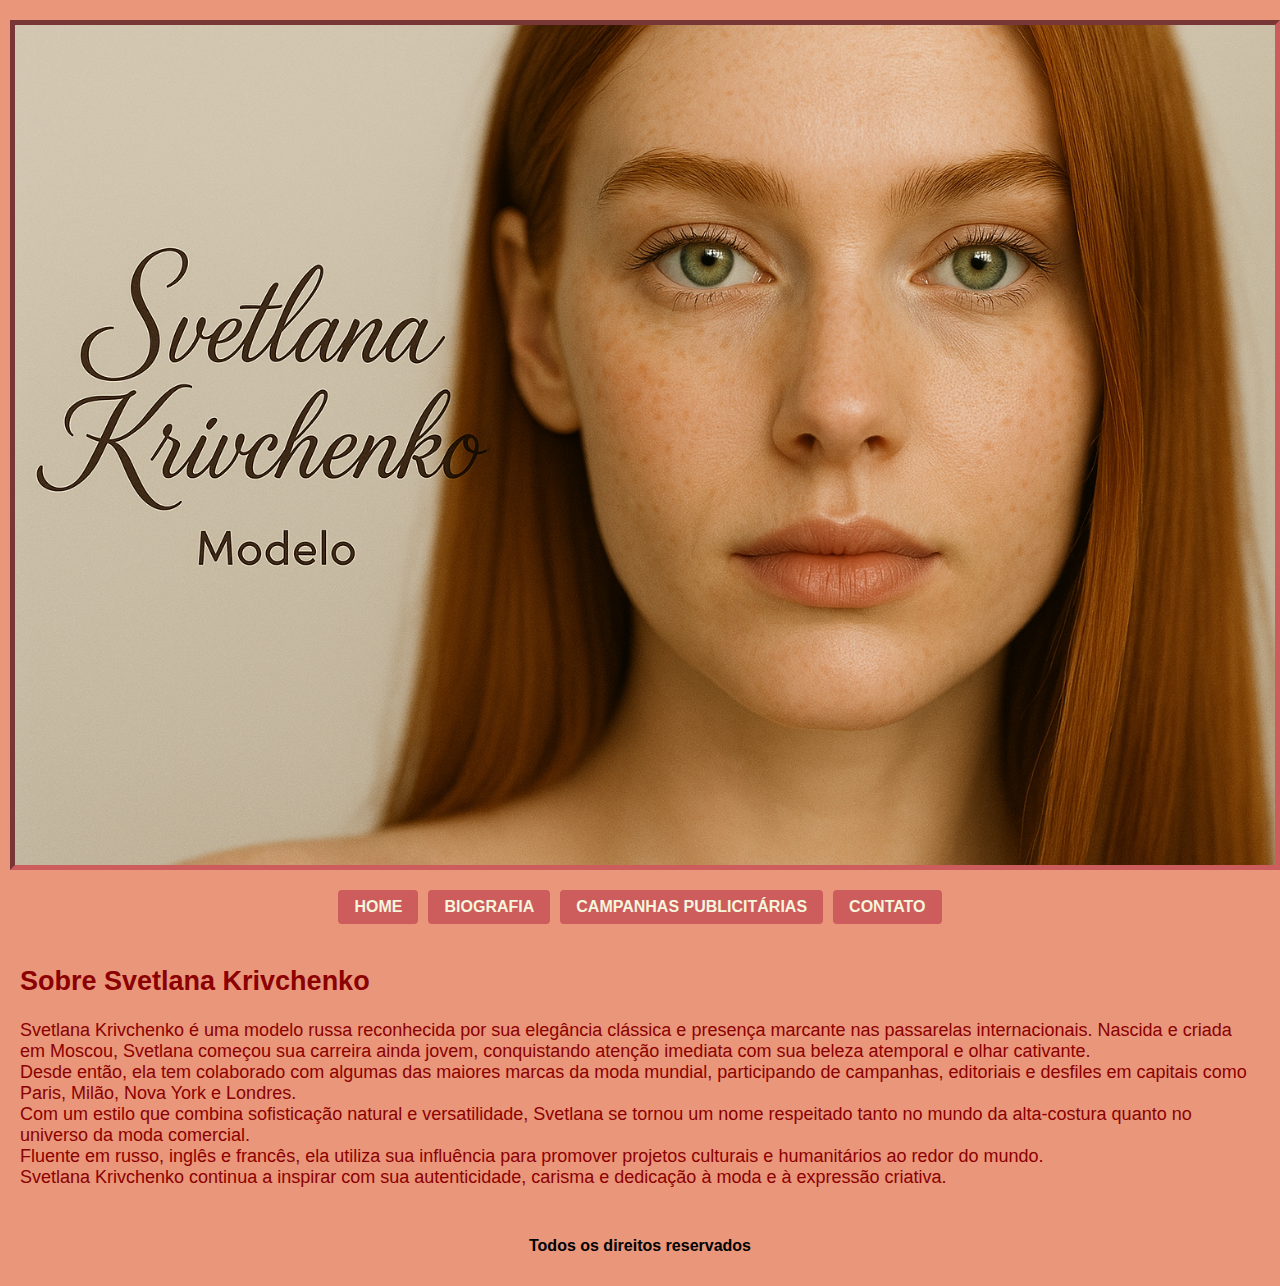
<file: index.html>
<!DOCTYPE html>
<html>
	<head>
		<meta charset="utf-8">
		<meta name="viewport" content="width=device-width, initial-scale=1">
		<link rel="stylesheet" type="text/css" href="estilo.css">
		<link rel="stylesheet" href="https://cdnjs.cloudflare.com/ajax/libs/font-awesome/6.5.0/css/all.min.css">
		<title>Home</title>
	</head>

	<body>
		<div>
			<img class="banner" src="Imagens/close.png">
		</div>

	<div class="menu">
		  <a href="index.html" class="link">HOME</a> 
		  <a href="biografia.html" class="link">BIOGRAFIA</a> 
		  <a href="campanhas.html" class="link">CAMPANHAS PUBLICITÁRIAS</a> 
		  <a href="contato.html" class="link">CONTATO</a>
	</div>


	<div class="conteudo">
		<h2>Sobre Svetlana Krivchenko</h2>
		<p>
			Svetlana Krivchenko é uma modelo russa reconhecida por sua elegância clássica e presença marcante nas passarelas internacionais. Nascida e criada em Moscou, Svetlana começou sua carreira ainda jovem, conquistando atenção imediata com sua beleza atemporal e olhar cativante.<br>

			Desde então, ela tem colaborado com algumas das maiores marcas da moda mundial, participando de campanhas, editoriais e desfiles em capitais como Paris, Milão, Nova York e Londres.<br> Com um estilo que combina sofisticação natural e versatilidade, Svetlana se tornou um nome respeitado tanto no mundo da alta-costura quanto no universo da moda comercial.<br>

			Fluente em russo, inglês e francês, ela utiliza sua influência para promover projetos culturais e humanitários ao redor do mundo.<br>

			Svetlana Krivchenko continua a inspirar com sua autenticidade, carisma e dedicação à moda e à expressão criativa.

</p>
	</div>

	<span>
		<h4 align="center">Todos os direitos reservados</h4>
	</span>



		
	</body>
	</html>
</file>
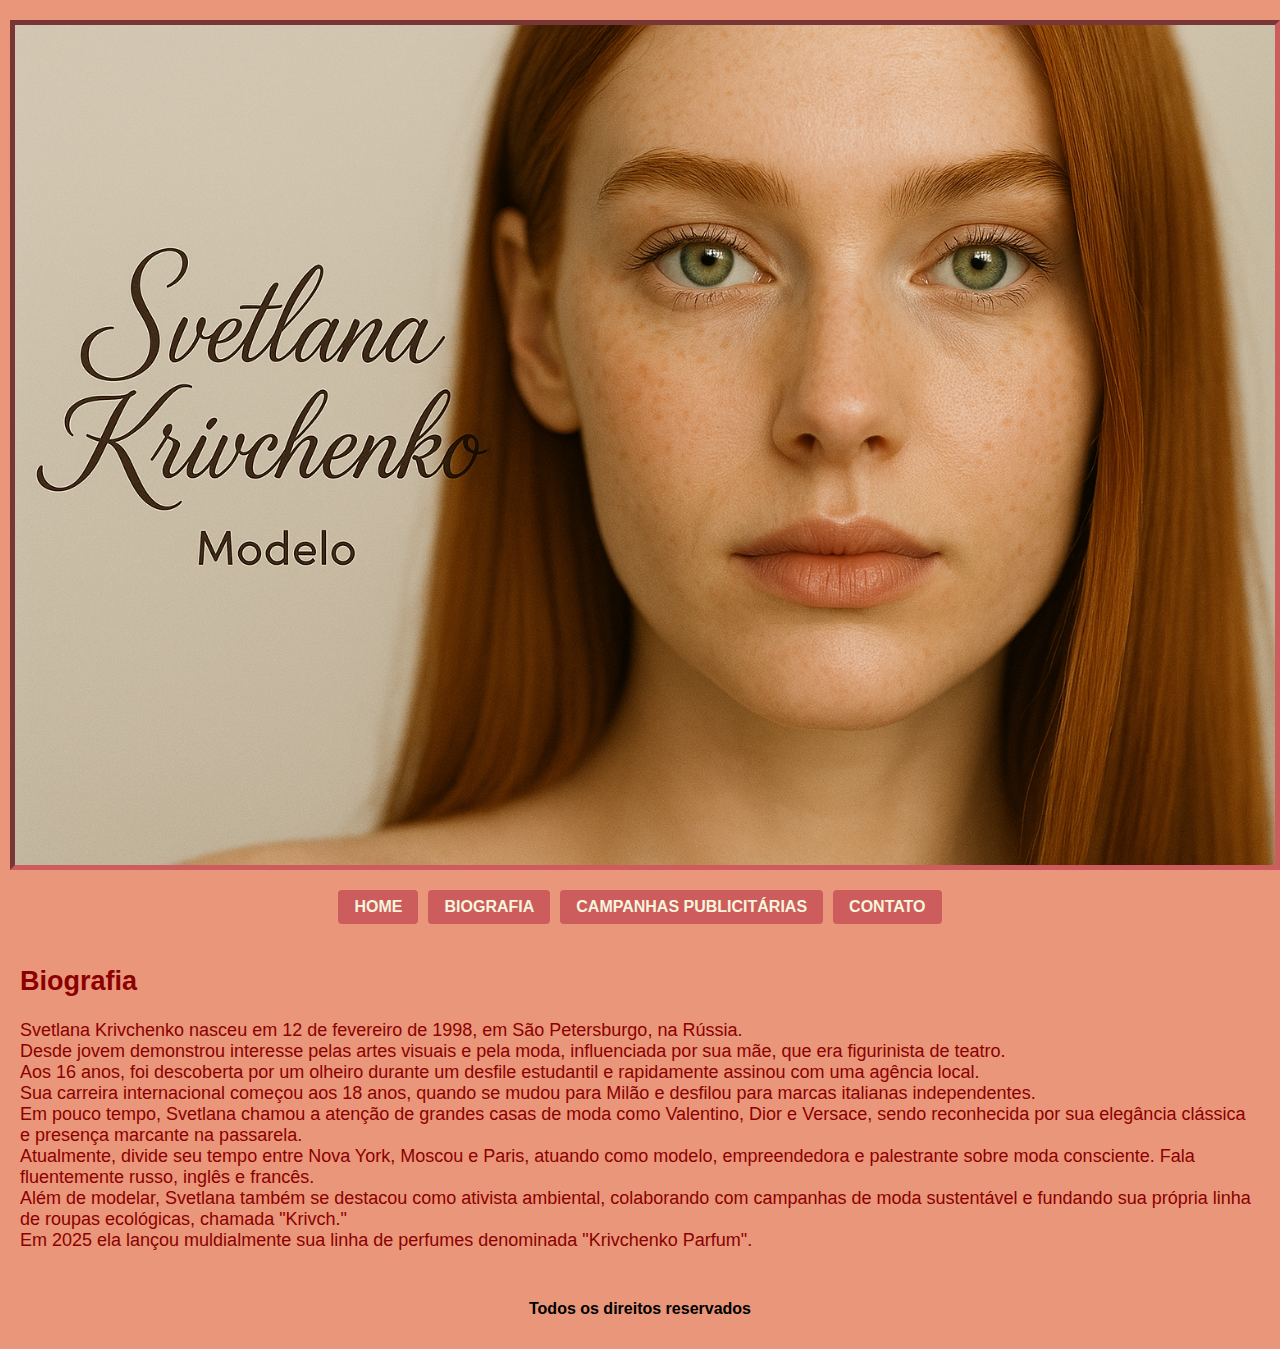
<file: biografia.html>
<!DOCTYPE html>
<html>
	<head>
		<meta charset="utf-8">
		<meta name="viewport" content="width=device-width, initial-scale=1">
		<link rel="stylesheet" type="text/css" href="estilo.css">
		<title>Biografia</title>
	</head>

	<body>
		<div>
			<img class="banner" src="Imagens/close.png">
		</div>

	<div class="menu">
		  <a href="index.html" class="link">HOME</a> 
		  <a href="biografia.html" class="link">BIOGRAFIA</a> 
		  <a href="campanhas.html" class="link">CAMPANHAS PUBLICITÁRIAS</a> 
		  <a href="contato.html" class="link">CONTATO</a>
	</div>

	<div class="conteudo">
		<h2>Biografia</h2>

		<p>
			Svetlana Krivchenko nasceu em 12 de fevereiro de 1998, em São Petersburgo, na Rússia.<br> Desde jovem demonstrou interesse pelas artes visuais e pela moda, influenciada por sua mãe, que era figurinista de teatro.<br> Aos 16 anos, foi descoberta por um olheiro durante um desfile estudantil e rapidamente assinou com uma agência local.<br>

			Sua carreira internacional começou aos 18 anos, quando se mudou para Milão e desfilou para marcas italianas independentes.<br> Em pouco tempo, Svetlana chamou a atenção de grandes casas de moda como Valentino, Dior e Versace, sendo reconhecida por sua elegância clássica e presença marcante na passarela.<br>

			Atualmente, divide seu tempo entre Nova York, Moscou e Paris, atuando como modelo, empreendedora e palestrante sobre moda consciente. Fala fluentemente russo, inglês e francês.<br>

			Além de modelar, Svetlana também se destacou como ativista ambiental, colaborando com campanhas de moda sustentável e fundando sua própria linha de roupas ecológicas, chamada "Krivch."<br>
			Em 2025 ela lançou muldialmente sua linha de perfumes denominada "Krivchenko Parfum".

		</p>

	</div>

		<span>
		<h4 align="center">Todos os direitos reservados</h4>
	   </span>

	
		
	</body>
	</html>
</file>
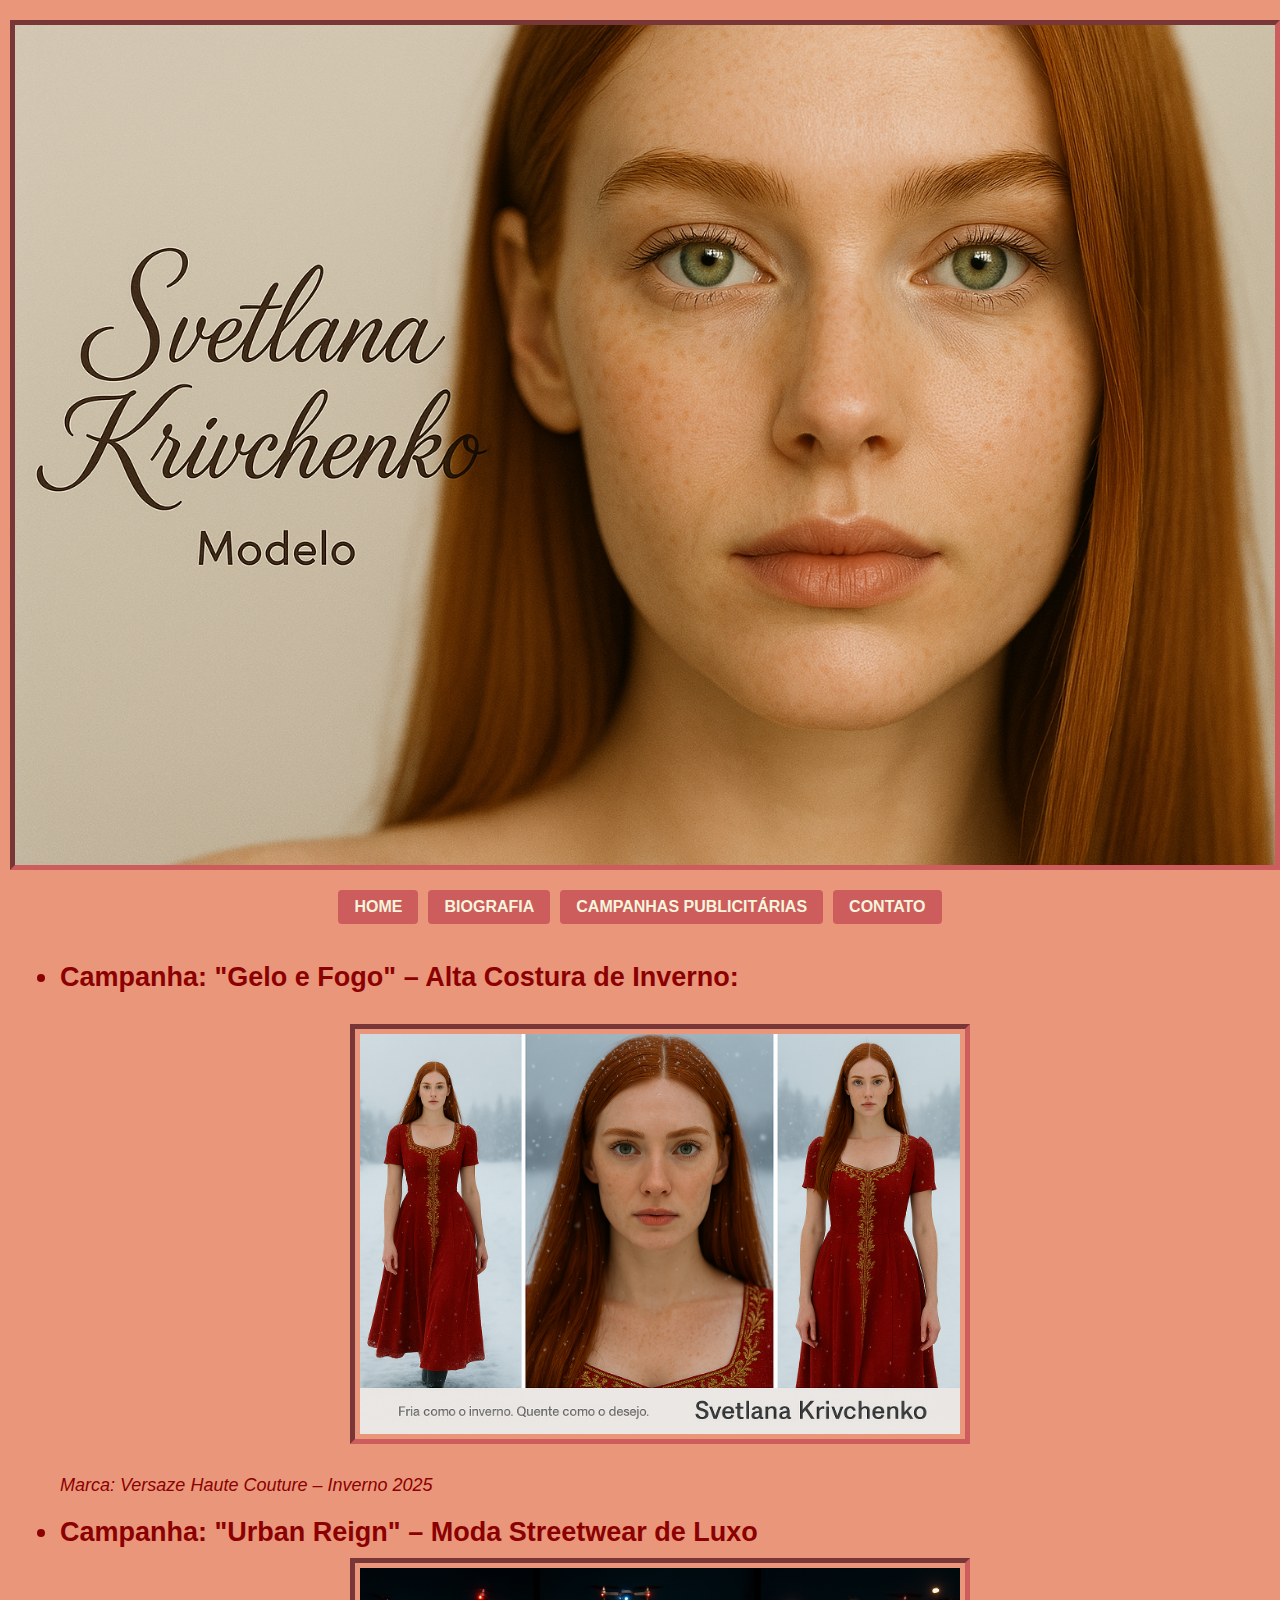
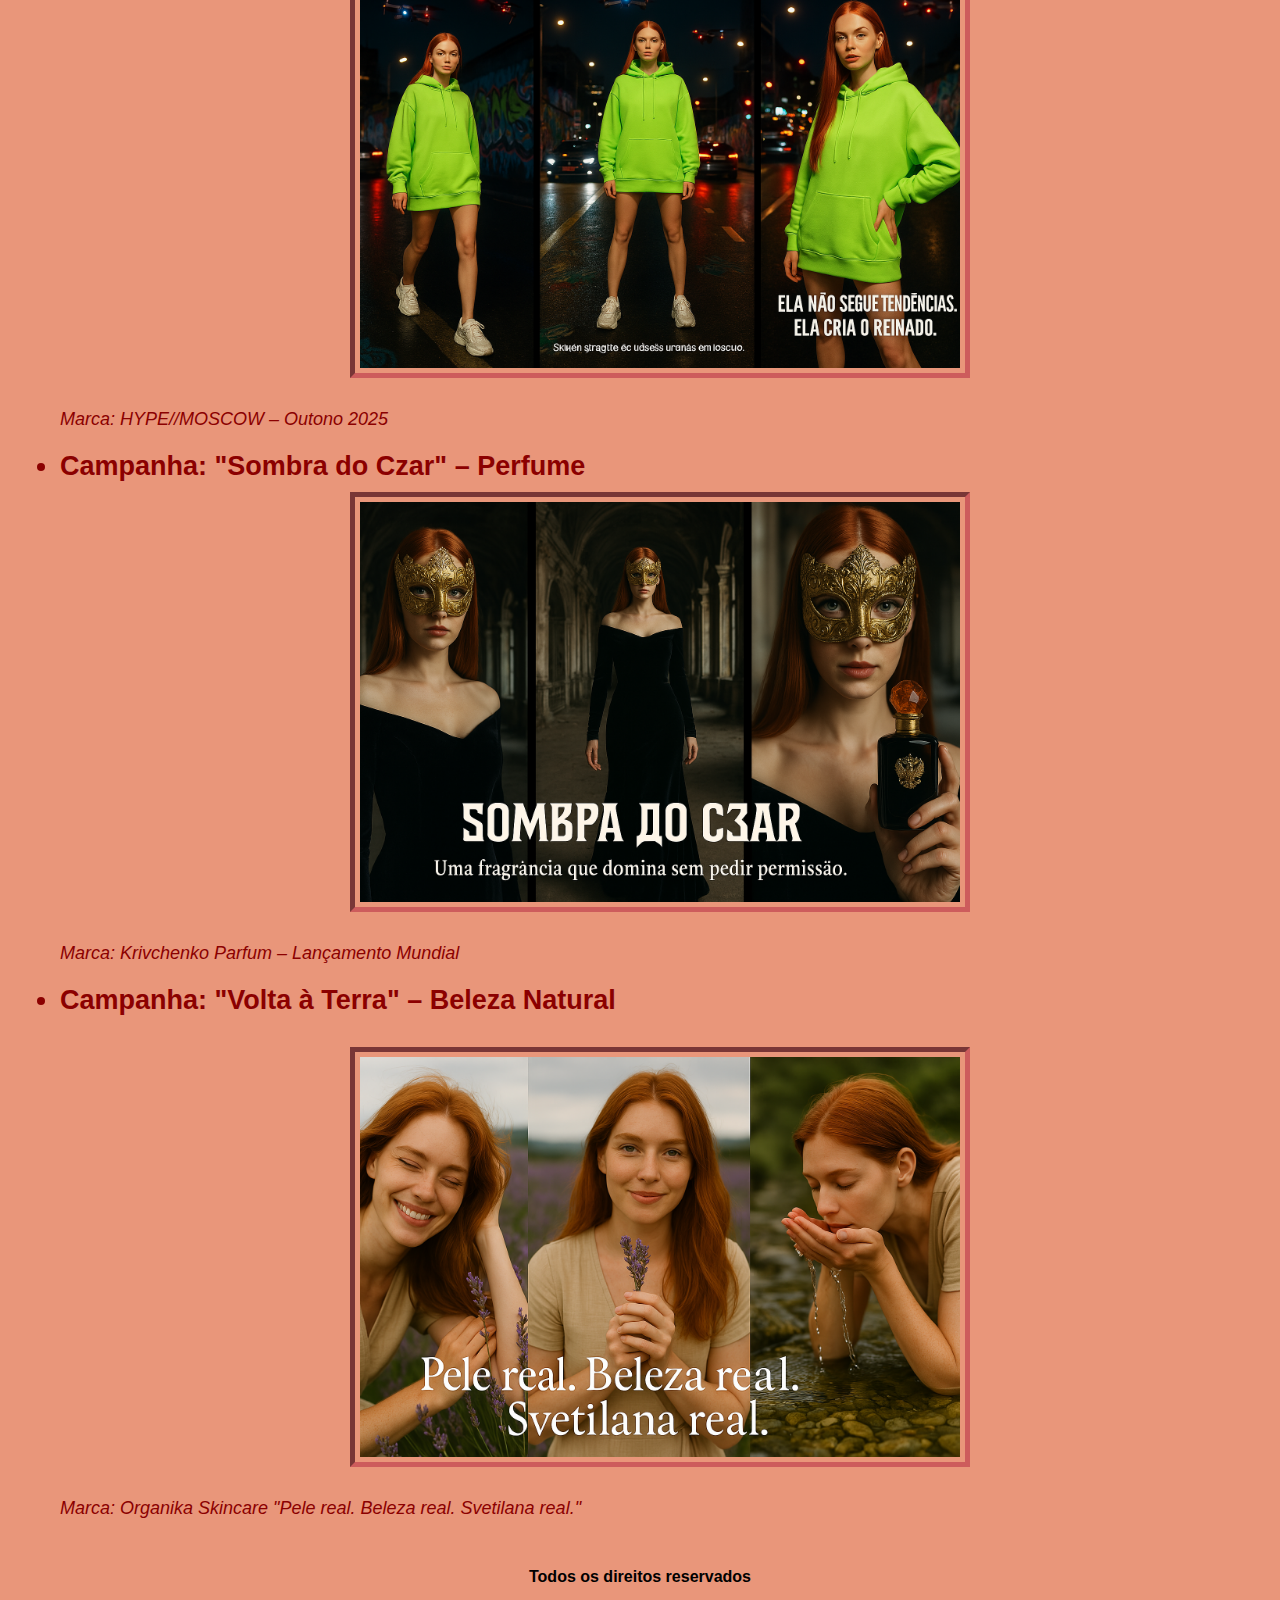
<file: campanhas.html>
<!DOCTYPE html>
<html>
	<head>
		<meta charset="utf-8">
		<meta name="viewport" content="width=device-width, initial-scale=1">
		<link rel="stylesheet" type="text/css" href="estilo.css">
		<title>Campanhas Publicitárias</title>
	</head>

	<body>
		<div>
			<img class="banner" src="Imagens/close.png">
		</div>

	<div class="menu">
		  <a href="index.html" class="link">HOME</a> 
		  <a href="biografia.html" class="link">BIOGRAFIA</a> 
		  <a href="campanhas.html" class="link">CAMPANHAS PUBLICITÁRIAS</a> 
		  <a href="contato.html" class="link">CONTATO</a>
	</div>

	<div class="conteudo">
		<ul>
		<li>Campanha: "Gelo e Fogo" – Alta Costura de Inverno:</li><br>
	    <img class="fotocampanha" src="Imagens/campanhainverno.png"><br>
	    <em>Marca: Versaze Haute Couture – Inverno 2025</em><br><br>
	    <li>Campanha: "Urban Reign" – Moda Streetwear de Luxo</li>
	    <img class="fotocampanha" src="Imagens/street.png"><br>
	    <em>Marca: HYPE//MOSCOW – Outono 2025</em><br><br>
	    <li>Campanha: "Sombra do Czar" – Perfume</li>
	    <img class="fotocampanha" src="Imagens/perfume.png"><br>
	    <em>Marca: Krivchenko Parfum – Lançamento Mundial</em><br><br>
	    <li>Campanha: "Volta à Terra" – Beleza Natural</li><br>
	    <img class="fotocampanha" src="Imagens/natural.png"><br>
	    <em>Marca: Organika Skincare "Pele real. Beleza real. Svetilana real."</em>
	</div>

	<span>
		<h4 align="center">Todos os direitos reservados</h4>
	</span>

		
	</body>
	</html>
</file>
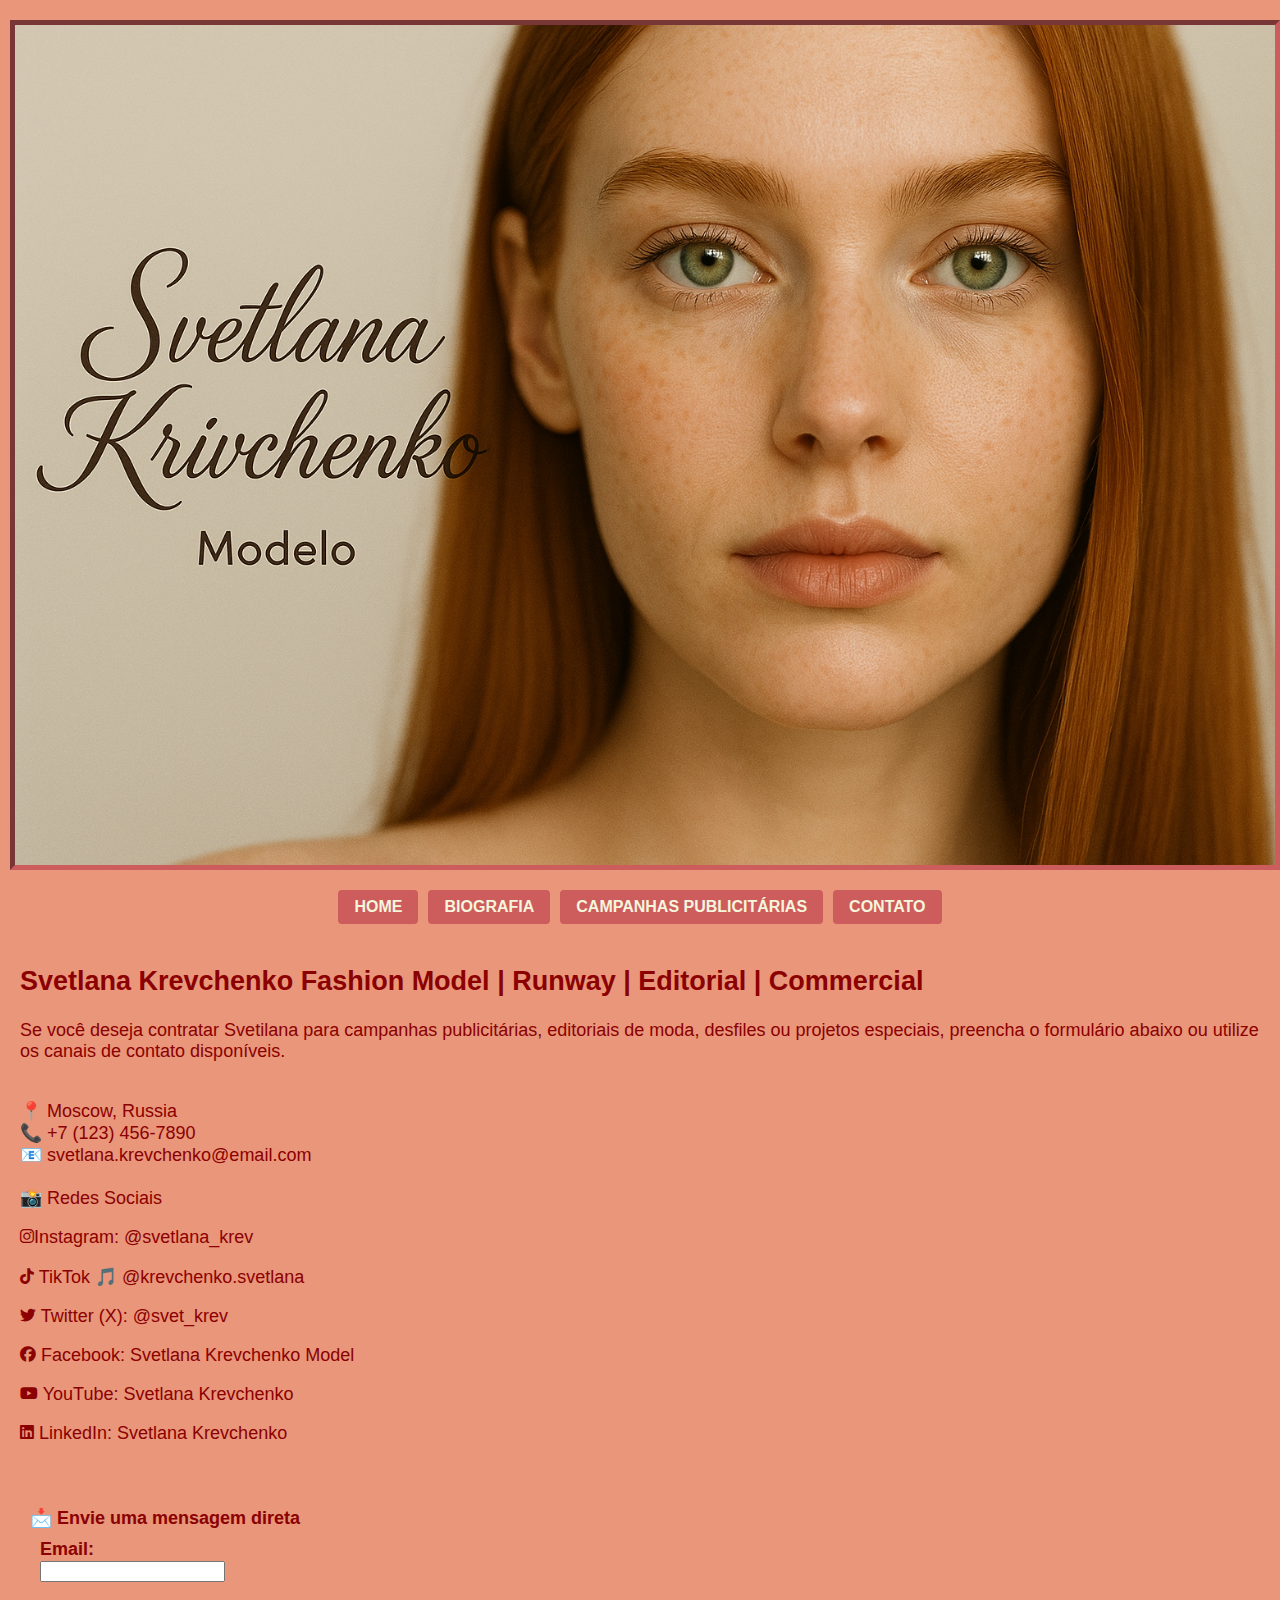
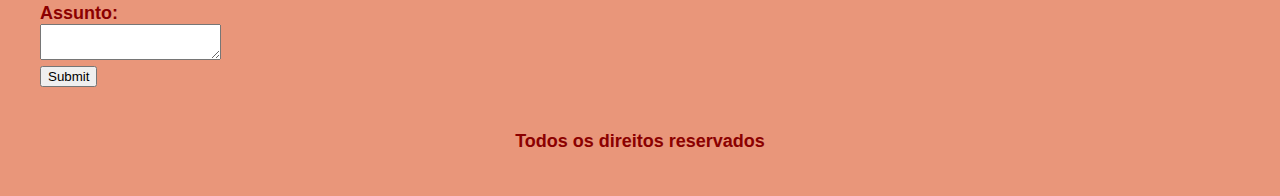
<file: contato.html>
<!DOCTYPE html>
<html>
	<head>
		<meta charset="utf-8">
		<meta name="viewport" content="width=device-width, initial-scale=1">
		<link rel="stylesheet" type="text/css" href="estilo.css">
		<link rel="stylesheet" href="https://cdnjs.cloudflare.com/ajax/libs/font-awesome/6.5.0/css/all.min.css">
		<title>Contato</title>
	</head>

	<body>
		<div>
			<img class="banner" src="Imagens/close.png">
		</div>

	<div class="menu">
		  <a href="index.html" class="link">HOME</a> 
		  <a href="biografia.html" class="link">BIOGRAFIA</a> 
		  <a href="campanhas.html" class="link">CAMPANHAS PUBLICITÁRIAS</a> 
		  <a href="contato.html" class="link">CONTATO</a>
	</div>

	<div class="conteudo">
		<h2>Svetlana Krevchenko
		Fashion Model | Runway | Editorial | Commercial</h2>
        <p>
        	Se você deseja contratar Svetilana para campanhas publicitárias, editoriais de moda, desfiles ou projetos especiais, preencha o formulário abaixo ou utilize os canais de contato disponíveis.
        </p>	
    </div>

    <div class="conteudo">
    	
    		   📍 Moscow, Russia<br>
				📞 +7 (123) 456-7890<br>
				📧 svetlana.krevchenko@email.com<br><br>

		📸 Redes Sociais
	    <p><i class="fab fa-instagram fa-sm"></i>Instagram: @svetlana_krev<br></p>
	    <p><i class="fab fa-tiktok fa-sm"></i>
		TikTok	🎵	@krevchenko.svetlana<br></p>
		<p><i class="fab fa-twitter fa-sm"></i>
		Twitter (X): @svet_krev<br></p>
		<p><i class="fab fa-facebook fa-sm"></i>
		Facebook: Svetlana Krevchenko Model<br></p>
		<p><i class="fab fa-youtube fa-sm"></i>
		YouTube: Svetlana Krevchenko<br></p>
		<p><i class="fab fa-linkedin fa-sm"></i>
		LinkedIn: Svetlana Krevchenko</p>
	

    </div>

    <div class="conteudo">
		<h2 class="conteudo">📩 Envie uma mensagem direta
    	<form class="conteudo">
	    	Email:<br>
	    	<input type="text" name="email"><br><br>
	    	Assunto:<br>
	    	<textarea></textarea><br>

	    	<input type="submit" name="enviar">
        </form>
    </h2>

    <span>
		<h4 align="center">Todos os direitos reservados</h4>
	</span>

  
		
	</body>
	</html>
</file>
<file: estilo.css>
body {
	background-color: darksalmon;
	margin: 0 auto;
	max-width: 100%;
	padding: 10px;
	box-sizing: border-box;
	font-family: sans-serif;
}

/* Remova tamanho fixo da imagem e deixe ela se adaptar */
.banner {
	width: 100%;
	height: auto;
	border: inset indianred 5px;
	display: block;
	margin: 10px auto;
}

/* Menu com layout adaptável */
.menu {
	display: flex;
	flex-wrap: wrap;
	justify-content: center;
	padding: 10px;
	gap: 10px;
}

.link {
	display: inline-block;
	padding: 8px 16px;
	background-color: indianred;
	color: beige;
	text-decoration: none;
	border-radius: 4px;
	font-weight: bold;
	transition: background-color 0.3s ease;
}

.link:hover {
	background-color: darkred;
}

.conteudo {
	padding: 10px;
	color: darkred;
	font-size: 18px;
	box-sizing: border-box;
}

/* Imagem das campanhas */
.fotocampanha {
	width: 100%;
	max-width: 600px;
	padding: 5px;
	border: inset indianred 5px;
	display: block;
	margin: 10px auto;
}

p {
	text-align: left;
}

/* Deixando o texto de lista bonito */
li {
	font-size: 1.5em;
	font-weight: bold;
}

/* Responsividade adicional para telas pequenas */
@media (max-width: 768px) {
	.conteudo {
		font-size: 16px;
	}

	.link {
		width: 100%;
		text-align: center;
	}

	.menu {
		flex-direction: column;
	}
}
</file>
